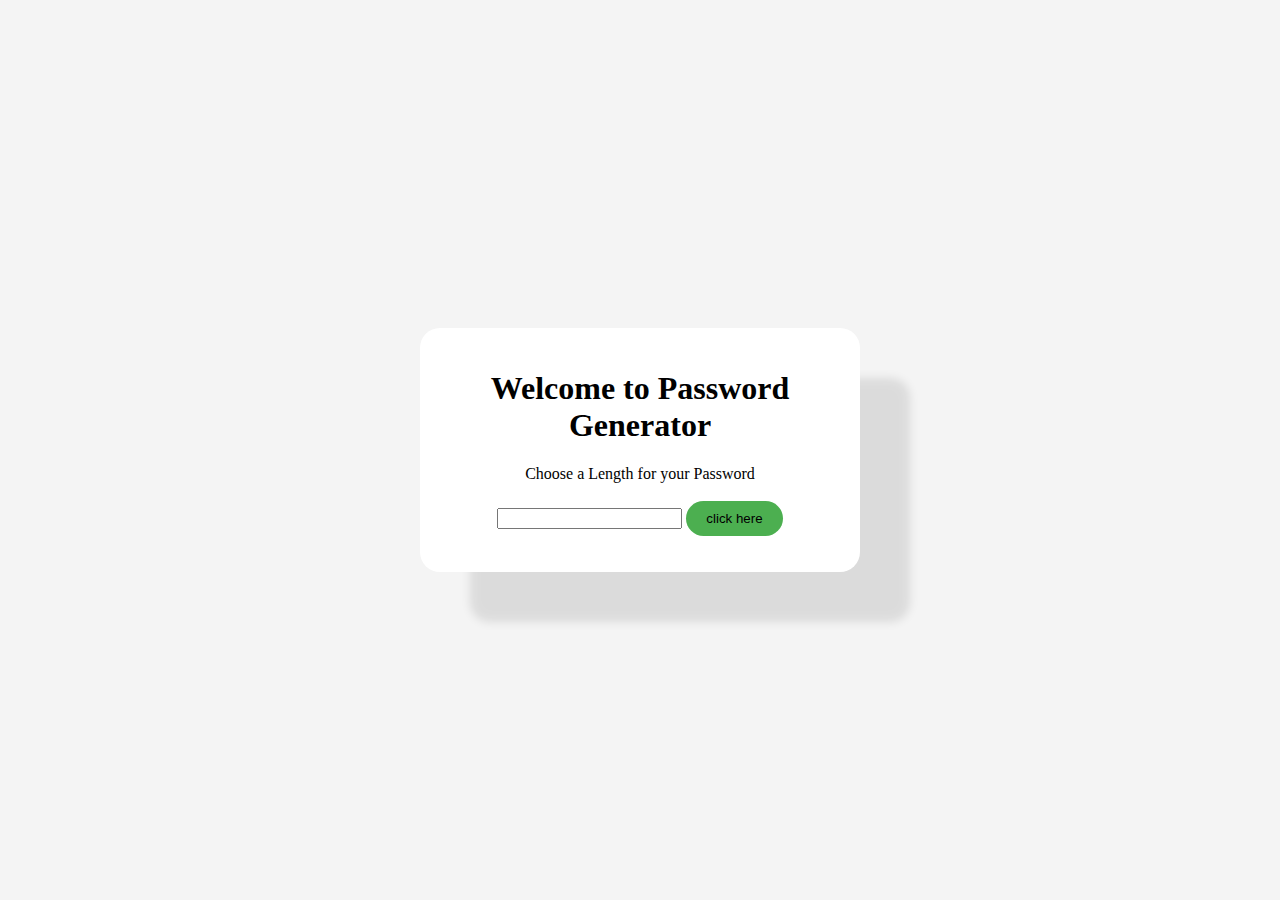
<file: Aufgabe2/index.html>
<!DOCTYPE html>
<html lang="en">
<head>
    <meta charset="UTF-8">
    <meta name="viewport" content="width=device-width, initial-scale=1.0">
    <title>aufgabe2</title>
    <link rel="stylesheet" href="styles.css">
</head>
<body>
    <div class="container">
    <h1> Welcome to Password Generator</h1>
    <label for="len"> Choose a Length for your Password</label> 
    <br>
    <br>
    <input type="text" id ="len">
    <button id="btn"> click here </button>
    <p id="password" > </p>
</div>
<script src="aufgabe2.js"></script>
</body>
</html>
</file>
<file: Aufgabe2/styles.css>
body{

    display: flex;
    justify-content: center;
    background-color: #f4f4f4;
    align-items: center;
    height: 100vh;
    margin: 0;

}

.container {
    text-align: center;
    background-color: white;
    box-shadow: 50px 50px 10px rgba(0,0,0,0.1);
    border-radius: 20px;
    width: 400px;
    height: auto;
    padding: 20px;
    
}


button{
    background-color: #4cAf50;
    padding: 10px 20px;
    border-radius: 20px;
    border: none;
    cursor: pointer;
}

button:hover{
    background-color: #6fe073;
}
button:active{
    background-color: #93ff95;
}

p {

    font-size: 16px;
    background-color: rgb(192, 178, 178);
    border-radius: 20px;
}
</file>
